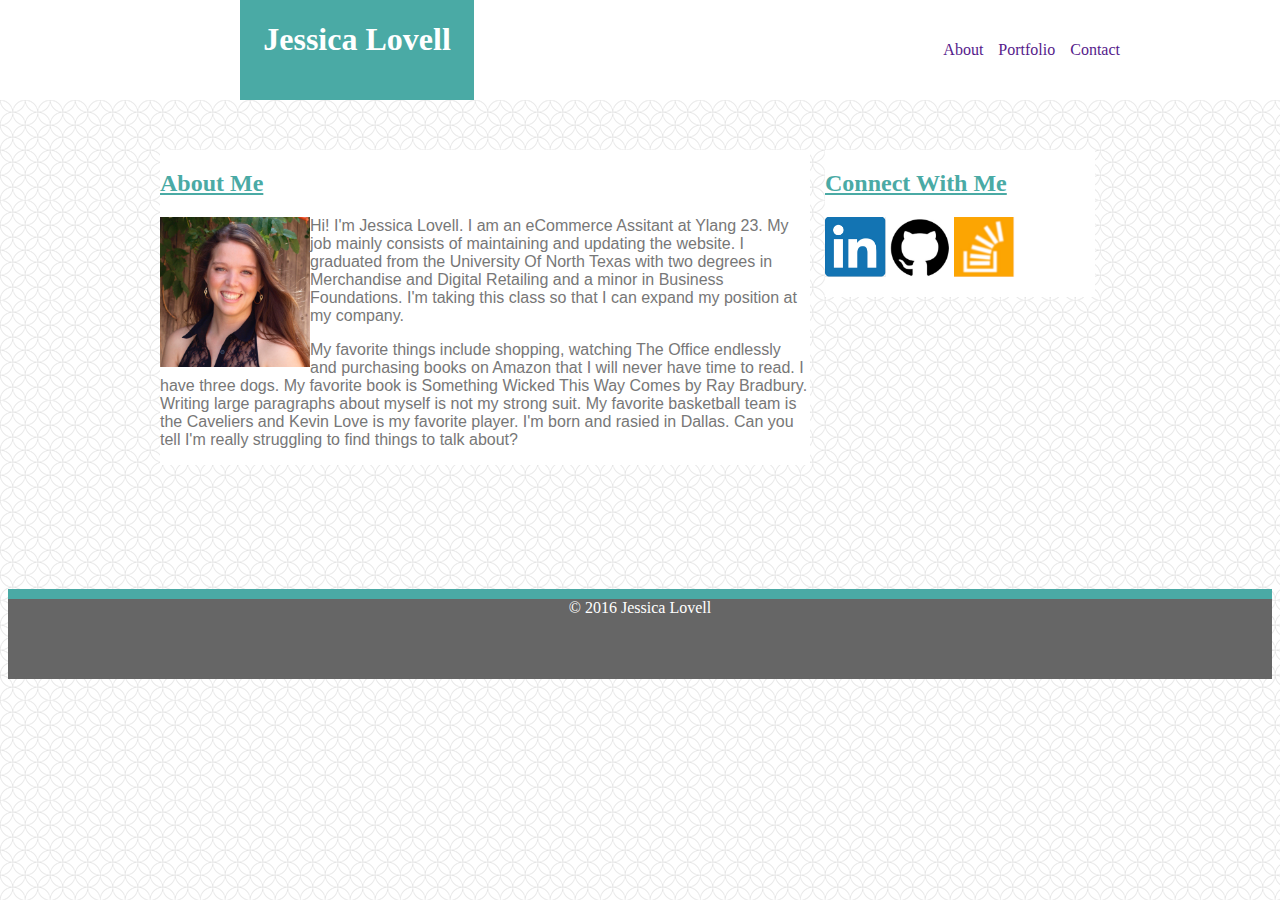
<file: index.html>
<!DOCTYPE html>
<html lang="en-us">

	<head>
  		<meta charset="UTF-8">
  	<link rel="stylesheet" type="text/css" href="assets/style.css">
  </head>

  <body background="assets/spiration-light.png">
  		<div class="header">
  			<div class="container">
				<div class="logo">
					<h1>Jessica Lovell</h1>
  				</div>
  			<div class="nav">
  				<ul>
  					<li><a href="">About</a></li>
  					<li><a href="">Portfolio</a></li>
  					<li><a href="">Contact</a></li>
  				</ul>
  			</div>
  		</div>
  	</div>

	<div class="wrapper">
	
		<div id="aboutme">

			<h2>About Me</h2>
  			
			<p> <img src="assets/jessicalovellbiophoto.jpg" alt="Jessica" width="150" height="150" align="left"/> Hi! I'm Jessica Lovell. I am an eCommerce Assitant at Ylang 23. My job mainly consists of maintaining and updating the website. I graduated from the University Of North Texas with two degrees in Merchandise and Digital Retailing and a minor in Business Foundations. I'm taking this class so that I can expand my position at my company. </p>
  		 
  		 	<p> My favorite things include shopping, watching The Office endlessly and purchasing books on Amazon that I will never have time to read. I have three dogs. My favorite book is Something Wicked This Way Comes by Ray Bradbury. Writing large paragraphs about myself is not my strong suit. My favorite basketball team is the Caveliers and Kevin Love is my favorite player. I'm born and rasied in Dallas. Can you tell I'm really struggling to find things to talk about? </p>
  		</div>
  	
  		<div id="connect">
  			<h2>Connect With Me</h2>
  			<p>
  			<img src="assets/linkedin.jpg" alt="Linkedin Page" height="60"/>
  			<img src="assets/GitHub.jpg" alt="GitHub Portfolio" height="60"/>
  			<img src="assets/mail.jpg" alt="Email Me" height="60"/>
  			</p>
  		</div>
  	</div>
  
 		<div id="tealbox">
 		</div>
  	
  <footer>
  	&copy; 2016 Jessica Lovell
  </footer>
</div><!-- .wrapper -->
</body>
</html>
</file>
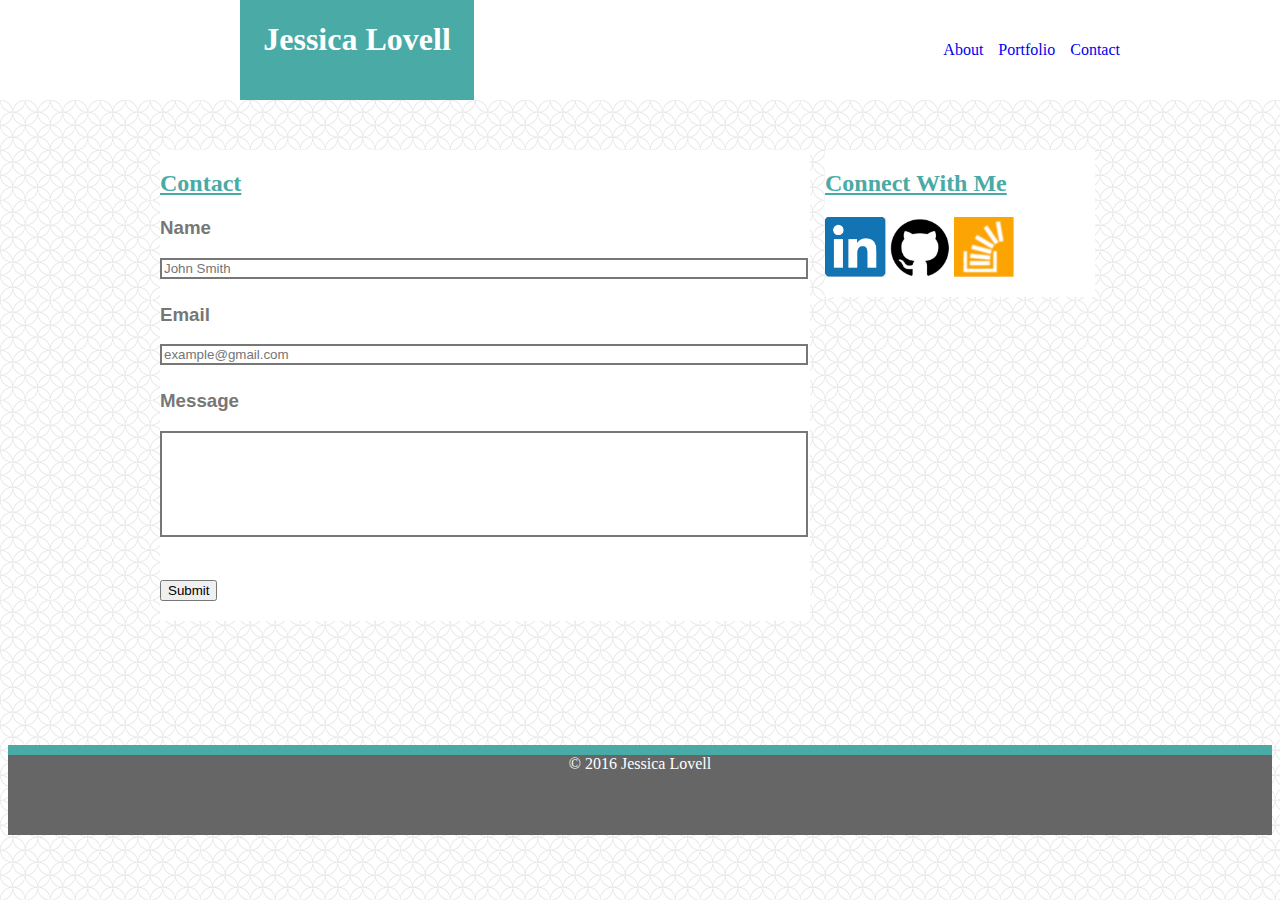
<file: contact.html>
<!DOCTYPE html>
<html lang="en-us">

  <head>
      <meta charset="UTF-8">
    <link rel="stylesheet" type="text/css" href="assets/style.css">
  </head>

  <body background="assets/spiration-light.png">
      <div class="header">
        <div class="container">
        <div class="logo">
          <h1>Jessica Lovell</h1>
          </div>
        <div class="nav">
          <ul>
            <li><a href="index.html">About</a></li>
            <li><a href="portfolio.html">Portfolio</a></li>
            <li><a href="contact.html">Contact</a></li>
          </ul>
        </div>
      </div>
    </div>

  <div class="wrapper">
    <div id="aboutme">
      <h2>Contact</h2>
        <form>
          <h3>Name</h3>
          <input type="text" placeholder="John Smith">
          <h3>Email</h3>
          <input type="email" placeholder="example@gmail.com">
          <h3>Message</h3>
          <input type="message" placeholder="">
          </br>
          <input type="submit" name="submit">
        </div>
    </form>
    
      <div id="connect">
        <h2>Connect With Me</h2>
        <p>
        <img src="assets/linkedin.jpg" alt="Linkedin Page" height="60"/>
        <img src="assets/GitHub.jpg" alt="GitHub Portfolio" height="60"/>
        <img src="assets/mail.jpg" alt="Email Me" height="60"/>
        </p>
      </div>
    </div>
  
    <div id="tealbox">
    </div>
    
  <footer>
    &copy; 2016 Jessica Lovell
  </footer>
</div><!-- .wrapper -->
</body>
</html>
</file>
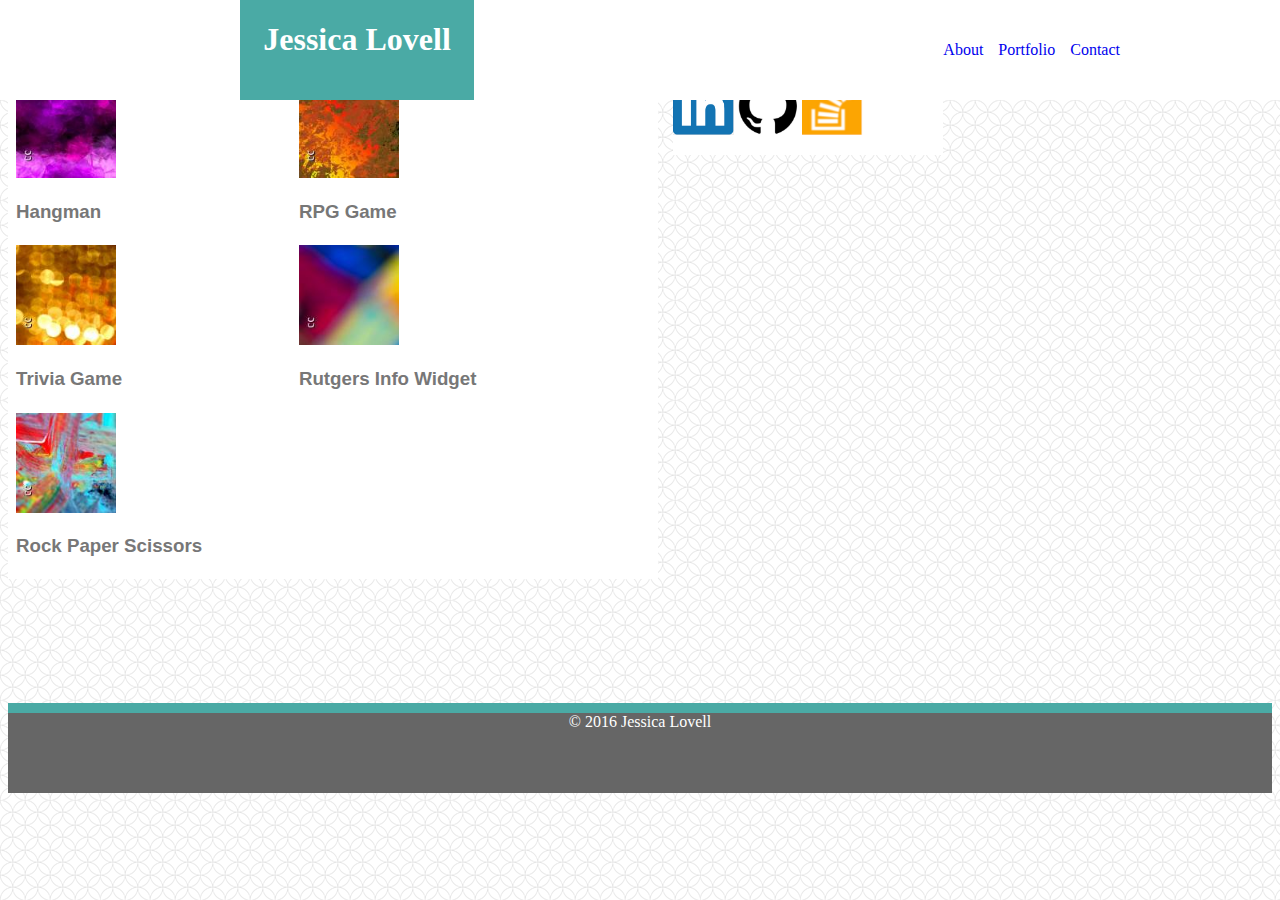
<file: portfolio.html>
<!DOCTYPE html>
<html lang="en-us">

  <head>
      <meta charset="UTF-8">
    <link rel="stylesheet" type="text/css" href="assets/style.css">
  </head>

  <body background="assets/spiration-light.png">
      <div class="header">
        <div class="container">
        <div class="logo">
          <h1>Jessica Lovell</h1>
          </div>
        <div class="nav">
          <ul>
            <li><a href="index.html">About</a></li>
            <li><a href="portfolio.html">Portfolio</a></li>
            <li><a href="contact.html">Contact</a></li>
          </ul>
        </div>
      </div>
    </div>

	<div id="wrapper">
	
		<div id="aboutme">

			<h2>Portfolio</h2>

        <table>
          <tr>
              <th colspan="2"></th>
            <td><img src="assets/placeholder5.jpg" alt="placeholder5" height="100"/>
            <h3>Hangman</h3></td>
            <td><img src="assets/placeholder4.jpg" alt="placeholder4" height="100"/>
            <h3>RPG Game</h3></td>
          </tr>

          <tr>
            <th colspan="2"></th>
              <td><img src="assets/placeholder3.jpg" alt="placeholder3" height="100"/>
             <h3>Trivia Game</h3></td>
             <td><img src="assets/placeholder2.jpg" alt="placeholder2" height="100"/>
             <h3>Rutgers Info Widget</h3></td>
          </tr>

          <tr>
              <th colspan="2"></th>
            <td><img src="assets/placeholder1.jpg" alt="placeholder1" height="100"/>
            <h3>Rock Paper Scissors</h3></td>
          </tr>
        </table>
      </div>
  			
		
  		<div id="connect">
        <h2>Connect With Me</h2>
        <p>
        <img src="assets/linkedin.jpg" alt="Linkedin Page" height="60"/>
        <img src="assets/GitHub.jpg" alt="GitHub Portfolio" height="60"/>
        <img src="assets/mail.jpg" alt="Email Me" height="60"/>
        </p>
      </div>
  </div>


    <div id="tealbox">
    </div>
    
  <footer>
    &copy; 2016 Jessica Lovell
  </footer>
</div><!-- .wrapper -->
</body>
</html>
</file>
<file: assets/style.css>
<!-- BEGIN CSS -->
<style>
	
	body {width: 100%;
		margin: auto;}

	.container { width: 960px;
				margin: 0 auto;
	 }

	.header {width:100%;
			height: 100px;
			position:fixed;
			margin-bottom: 30px;
			top:0;
			left:0;
			background-color: #ffffff;
			color: #777777;
			text-align: right;
			padding: 0px;
			font-family: 'Georgia', Times, Times New Roman, serif;}


	.logo {background-color: #4aaaa5;
		float:left;
		text-align: center;
		color: white;
		width: 234px;
		height: 100px;
		margin-left: 80px;
		padding-top: px;
		font-family: 'Georgia', Times, Times New Roman, serif;
	}

	a { text-decoration: none; }

	li {list-style: none;
		float:left;
		margin-left: 15px;
		padding-top: 25px;}

	.nav { float:right; }

	.wrapper {width: 960px;
				margin: 150px auto;
				margin-top: 30px;}

	h2 {text-decoration: underline;
		color: #4aaaa5;
		font-family: 'Georgia', Times, Times New Roman, serif;}

	form {
		margin: 20px auto;
		width: 650px;
	}

	input[type="text"] {
			display: block;
			margin-bottom: 25px;
			width: 640px;
			border: 2px solid #777777;
			font-family:'Arial','Helvetica Neue', Helvetica, sans-serif;
		}

	input[type="email"] {display: block;
			margin-bottom: 25px;
			width: 640px;
			border: 2px solid #777777;
			font-family:'Arial','Helvetica Neue', Helvetica, sans-serif;
	}

	input[type="message"] {display: block;
			margin-bottom: 25px;
			width: 640px;
			height: 100px;
			border: 2px solid #777777;
			font-family:'Arial','Helvetica Neue', Helvetica, sans-serif;
	}

	#aboutme {background-color: #ffffff;
			color: #777777;
			font-family: 'Arial', 'Helvetica Neue', Helvetica, sans-serif;
			width: 650px;
			float:left;
			margin-bottom: 124px;

			}

	#connect { background-color: #ffffff;
				font-family:'Arial','Helvetica Neue', Helvetica, sans-serif;
				width:270px;
				color: #777777;
				float:left;
				margin-left: 15px;

	 }

	 #tealbox {background-color: #4aaaa5;
	 			height: 10px;
	 			clear:both;
	 			}

	footer {background-color: #666666;
			color: white;
			text-align: center;
			clear: both;
   			width:100%;
   			height:80px;
		}

	.image { 
   			position: relative; 
   			width: 100%
   			padding:5px; 
	}


	table { background-color: #ffffff;
			width:560px;
			margin-right: 200px;
			}

	

	

</style>
</file>
